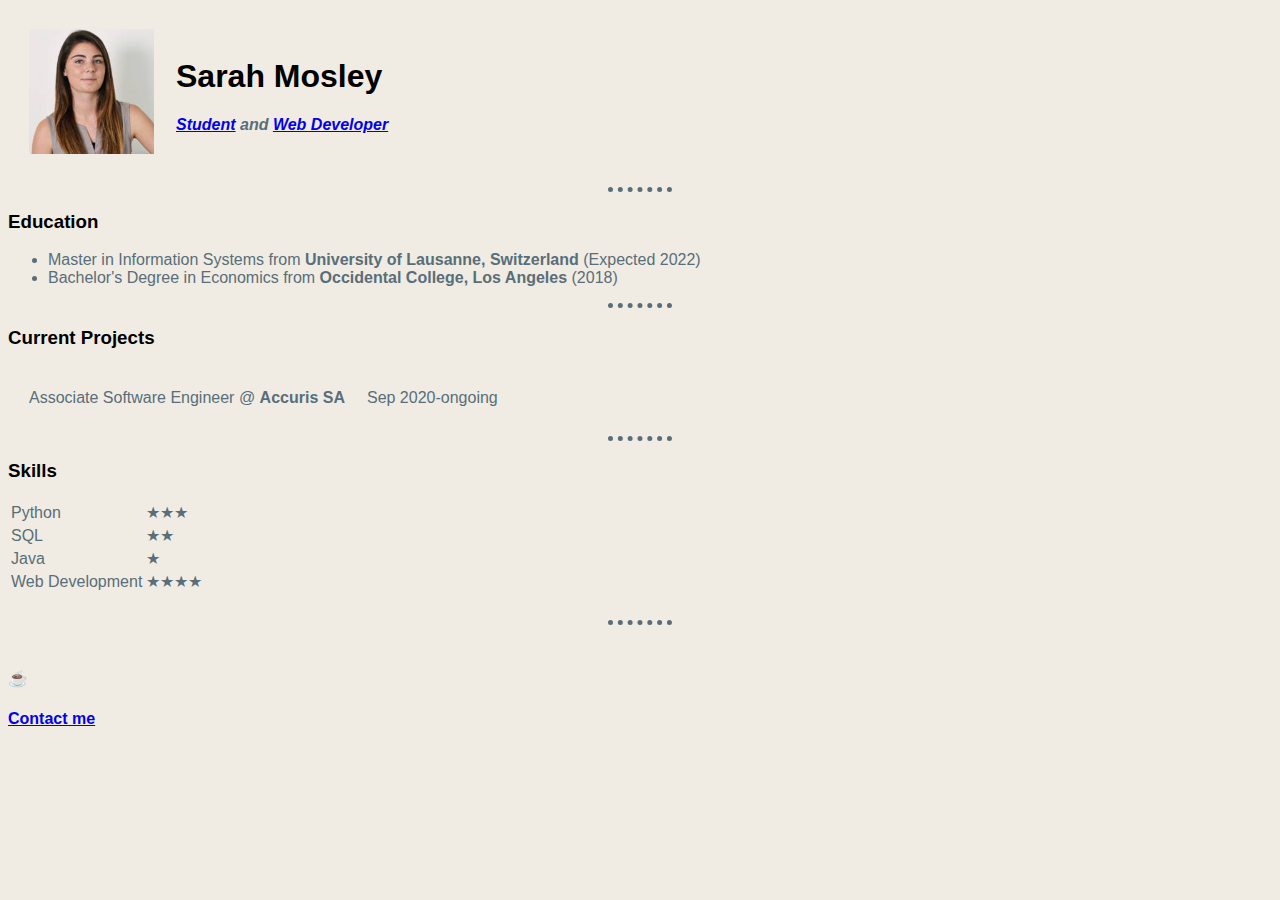
<file: index.html>
<!DOCTYPE html>
<html lang="en" dir="ltr">

<head>
  <meta charset="utf-8">
  <title>🌟Sarah's Personal Site</title>
  <link rel="stylesheet" href="styles.css">
</head>

<body>
  <table cellspacing="20">
  <tr>
    <td><img src="download.jpg" alt="Sarah Mosley Profile Picture"></td>
    <td>
      <h1> Sarah Mosley </h1>
      <p> <em> <strong> <a href="https://www.linkedin.com/in/sarah-mosley-711890b0/?originalSubdomain=ch">Student</a> and <a href="https://www.accuris.ch/">Web Developer</a> </strong> </em> </p>
    </td>
  </tr>
</table>
    <hr>
  <h3> Education </h3>
  <ul>
    <li> Master in Information Systems from <strong> University of Lausanne, Switzerland </strong> (Expected 2022)</li>
    <li> Bachelor's Degree in Economics from <strong> Occidental College, Los Angeles </strong> (2018) </li>
  </ul>
  <hr>
  <h3>Current Projects</h3>
    <table cellspacing="20">
      <tr>
        <td>Associate Software Engineer @ <strong> Accuris SA </strong> </td>
        <td>Sep 2020-ongoing</td>
      </tr>
    </table>
  <hr>
    <h3>Skills</h3>
    <table>
      <tr>
        <td>Python</td>
        <td>★★★</td>
      </tr>
      <tr>
        <td>SQL</td>
        <td>★★</td>
      </tr>
      <tr>
        <td>Java</td>
        <td>★</td>
      </tr>
      <tr>
        <td>Web Development</td>
        <td>★★★★</td>
      </tr>
      </table>
  </table>
  <br>
  <hr>
  <br>
  <br>
  ☕
  <br>
  <h4><a href="contact.html">Contact me</a></h6>
</body>

</html>
</file>
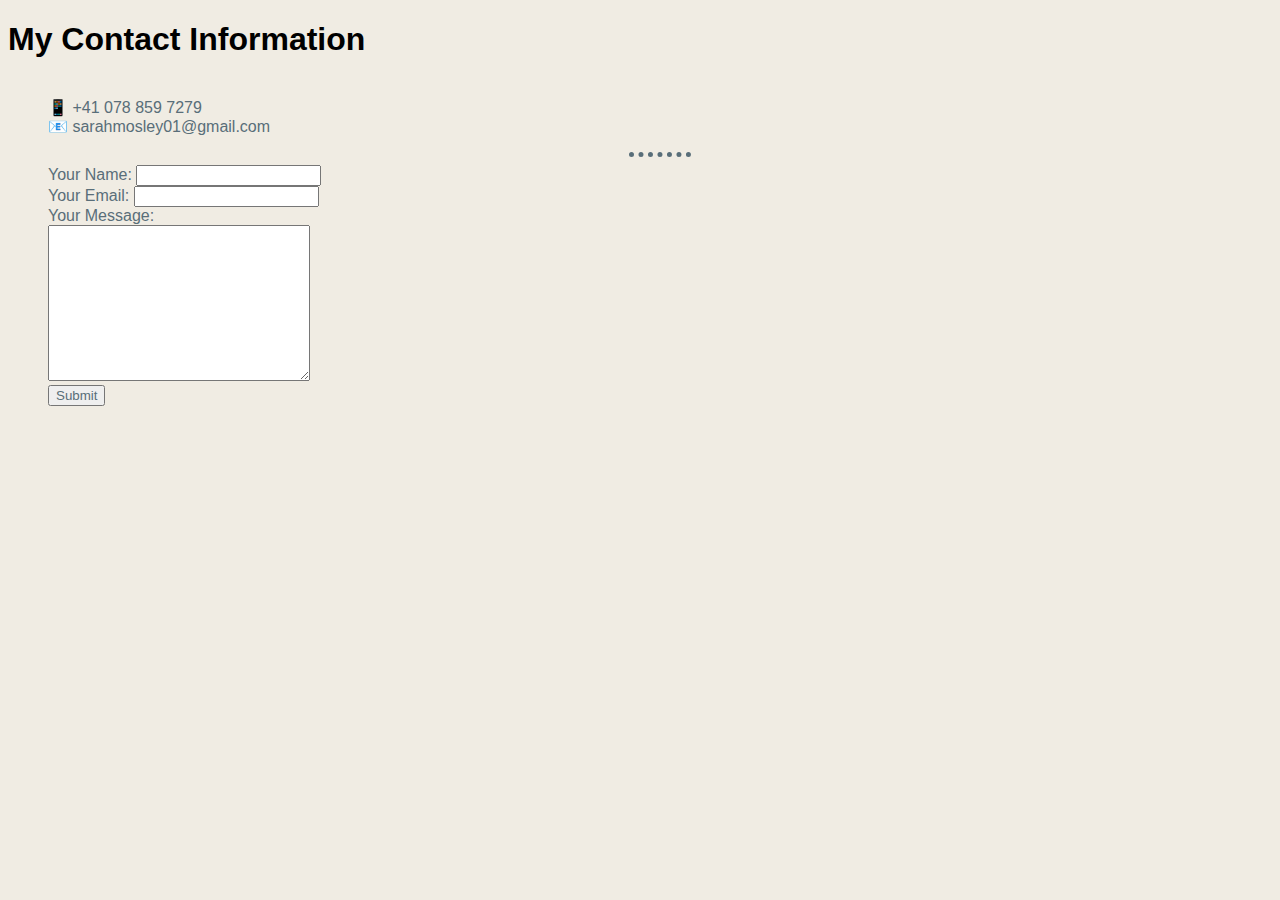
<file: contact.html>
<!DOCTYPE html>
<html lang="en" dir="ltr">

<head>
  <meta charset="utf-8">
  <title>My Contact Information</title>
  <link rel="stylesheet" href="styles.css">
</head>

<body>
  <h1> <strong>My Contact Information</strong> </h1>
  <p>
    <ul>
    <br>
  📱  +41 078 859 7279
    <br>
  📧 sarahmosley01@gmail.com </p>
  <hr>
<form class="" action="mailto:sarahmosley01@gmail.com" method="post" enctype="text/plain">
  <label>Your Name:</label>
  <input type="text" name="yourName" value=""><br>
  <label>Your Email:</label>
  <input type="email" name="yourEmail" value=""><br>
  <label>Your Message:</label><br>
  <textarea name="name" rows="10" cols="30"></textarea><br>
  <input type="submit" name="yourMessage">
</form>

</body>

</html>
</file>
<file: styles.css>
body {
  background-color: #f0ece3;
  font-family: sans-serif;
}

h1 {
  color: black;
  font-family: sans-serif;
}

h3{
  color: black;
  font-family: sans-serif;
}
hr {
  border-style: dotted none none;
  border-color: #596e79;
  border-width: 5px;
  width:5%;
}

img {
  height: 125px;
}

p {
  color: #596e79;
}

li {
  color: #596e79;
}

ul{
  color: #596e79;
}

td {
  color: #596e79;
}

input {
  color: #596e79;
}
</file>
